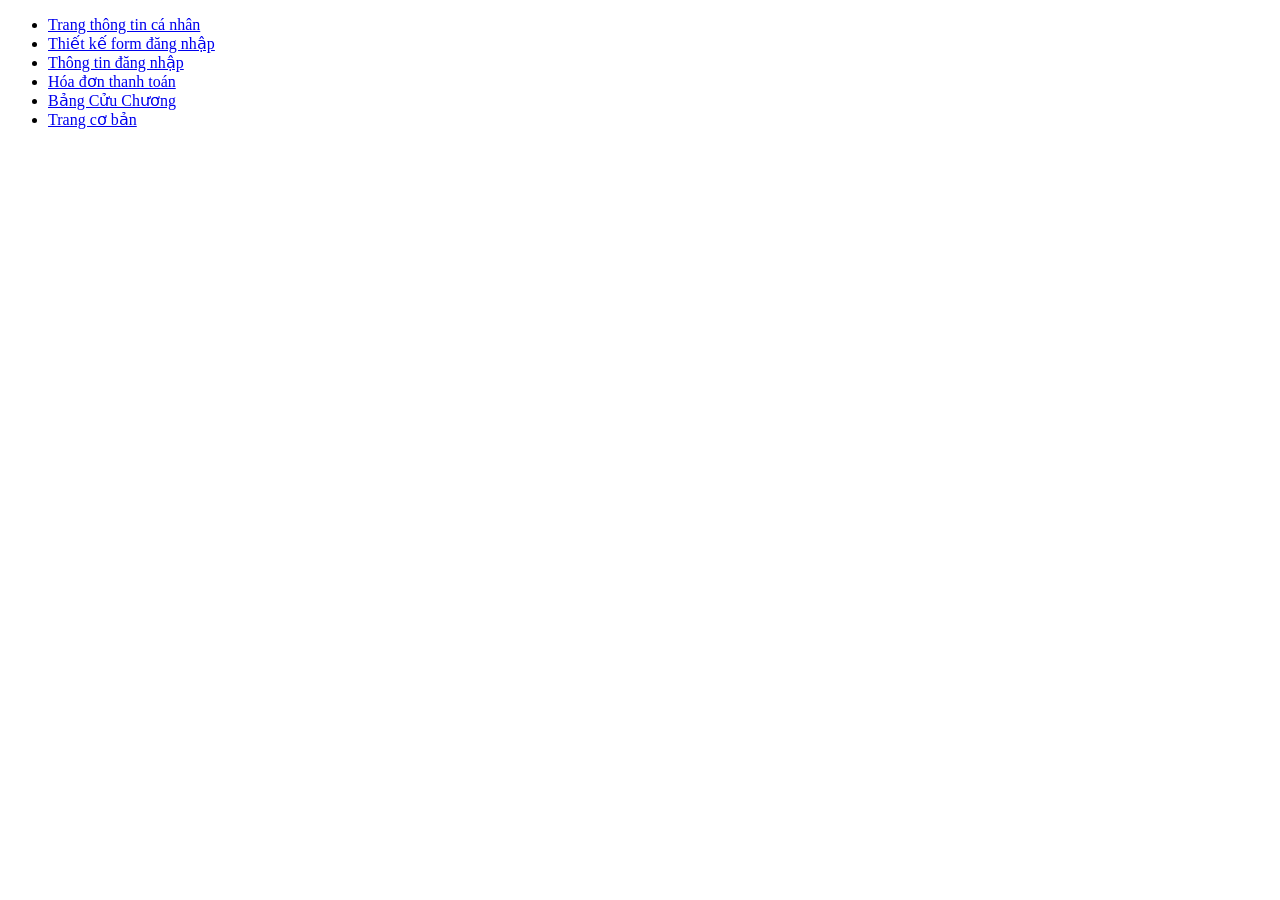
<file: index.html>
﻿<!DOCTYPE html> 
<html lang = "vi"> 
       <head> 
           
               <title>Thiết kế web với HTML, CSS</title>
               <meta charset = "utf -8">
            </head>
            <body>
                <ul>
                       <li>
                          <a href = "html/page1.html">Trang thông tin cá nhân</a> 
                          </li>
                          <li> 
                             <a href = "html/page2.html">Thiết kế form đăng nhập</a>
                             </li>
                              <li> 
                             <a href = "html/page3.html">Thông tin đăng nhập</a>
                             </li>
                               <li> 
                             <a href = "html/page4.html"> Hóa đơn thanh toán</a>
                             </li>
                                 <li> 
                             <a href = "html/page5.html">Bảng Cửu Chương</a>
                             </li>
                              <li> 
                             <a href = "html/page6.html">Trang cơ bản</a>
                             </li>
                       </ul>   
             </body>
</html>
</file>
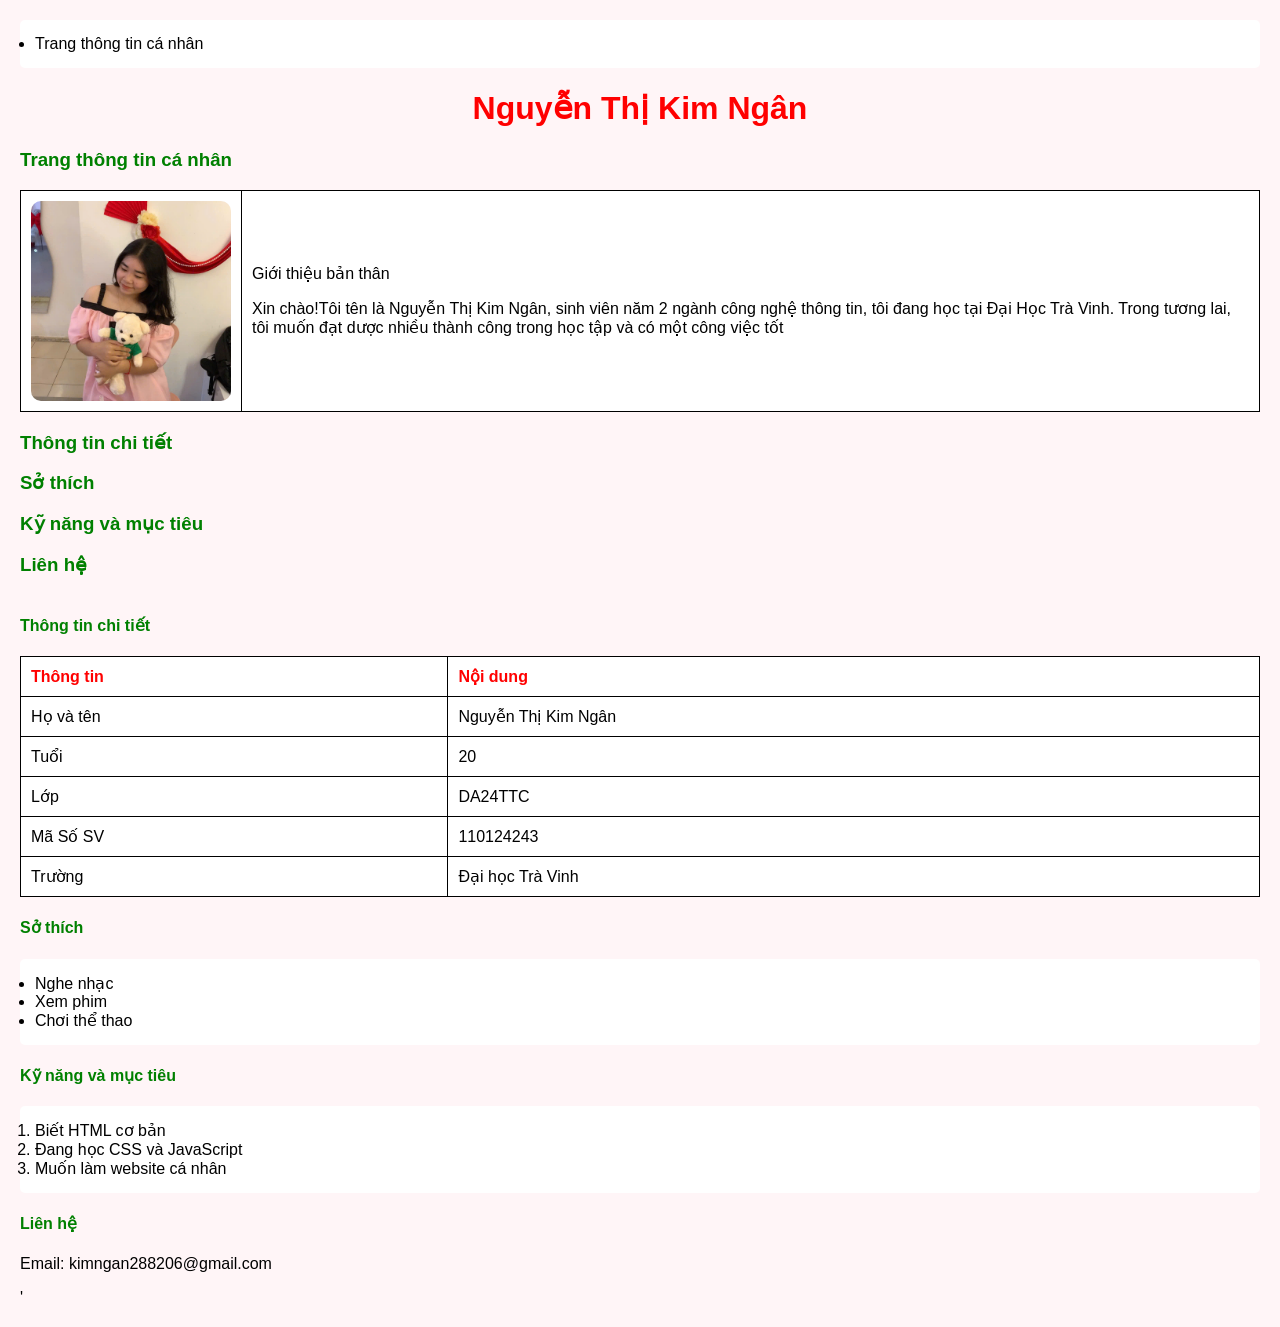
<file: html/page1.html>
﻿<!DOCTYPE htmt>
<html lang = "vi">
	<head>
		<title>Thiết kế web với html, css</title>
		<meta charset = "utf-8">
		<link rel = "stylesheet" href = "../css/style1.css">
	</head>
	<body>
		<ul>
			<li>
				<a href = "html/page1.html"> Trang thông tin cá nhân</a.
			</li>
		</ul>
		<h1>Nguyễn Thị Kim Ngân</h1>
		<h3>Trang thông tin cá nhân</h3>
		<table border="1">
			<tr>
				<td>
					<img src="../assets/images/ảnh.jpg" alt" width="200">
				</td>
				<td>
					<p>Giới thiệu bản thân</p>
					<p>Xin chào!Tôi tên là Nguyễn Thị Kim Ngân, sinh viên năm 2 ngành công nghệ thông tin, tôi đang học tại Đại Học Trà Vinh. Trong tương lai, tôi muốn đạt dược nhiều thành công trong học tập và có một công việc tốt</p>
				</td>
			</tr>
		<table>
			<h3>Thông tin chi tiết</h3>
			<h3>Sở thích</h3>
			<h3>Kỹ năng và mục tiêu</h3>
			<h3>Liên hệ</h3>
		</table>
		<h4>Thông tin chi tiết</h4>
    
		<table border="1">
        
			<tr>
            
				<th>Thông tin</th>
            
				<th>Nội dung</th>
       
			</tr>
        
			<tr>
            
				<td>Họ và tên</td>
            
				<td> Nguyễn Thị Kim Ngân</td>
        
			</tr>
       
			<tr>
            
				<td>Tuổi</td>
            
				<td>20</td>
       
			</tr>
        
			<tr>
            
				<td>Lớp</td>
            
				<td>DA24TTC</td>
			
        
			</tr>
        
			<tr>
			    <td>Mã Số SV</td>
				<td>110124243</td>
				
            </tr>
        
			<tr>
        
				<td>Trường</td>
            
				<td>Đại học Trà Vinh</td>
				
		
			</tr>
    
		</table>

    
		<h4>Sở thích</h4>
    
			<ul>
        
				<li>Nghe nhạc</li>
        
				<li>Xem phim</li>
       
				<li>Chơi thể thao</li>
    
			</ul>

    
		<h4>Kỹ năng và mục tiêu</h4>
    
			<ol>
        
				<li>Biết HTML cơ bản</li>
        
				<li>Đang học CSS và JavaScript</li>
        
				<li>Muốn làm website cá nhân</li>
    
			</ol>

    
		<h4>Liên hệ</h4>
   
			
    
			<p>Email: kimngan288206@gmail.com</p>

	</body>
</html>'
</file>
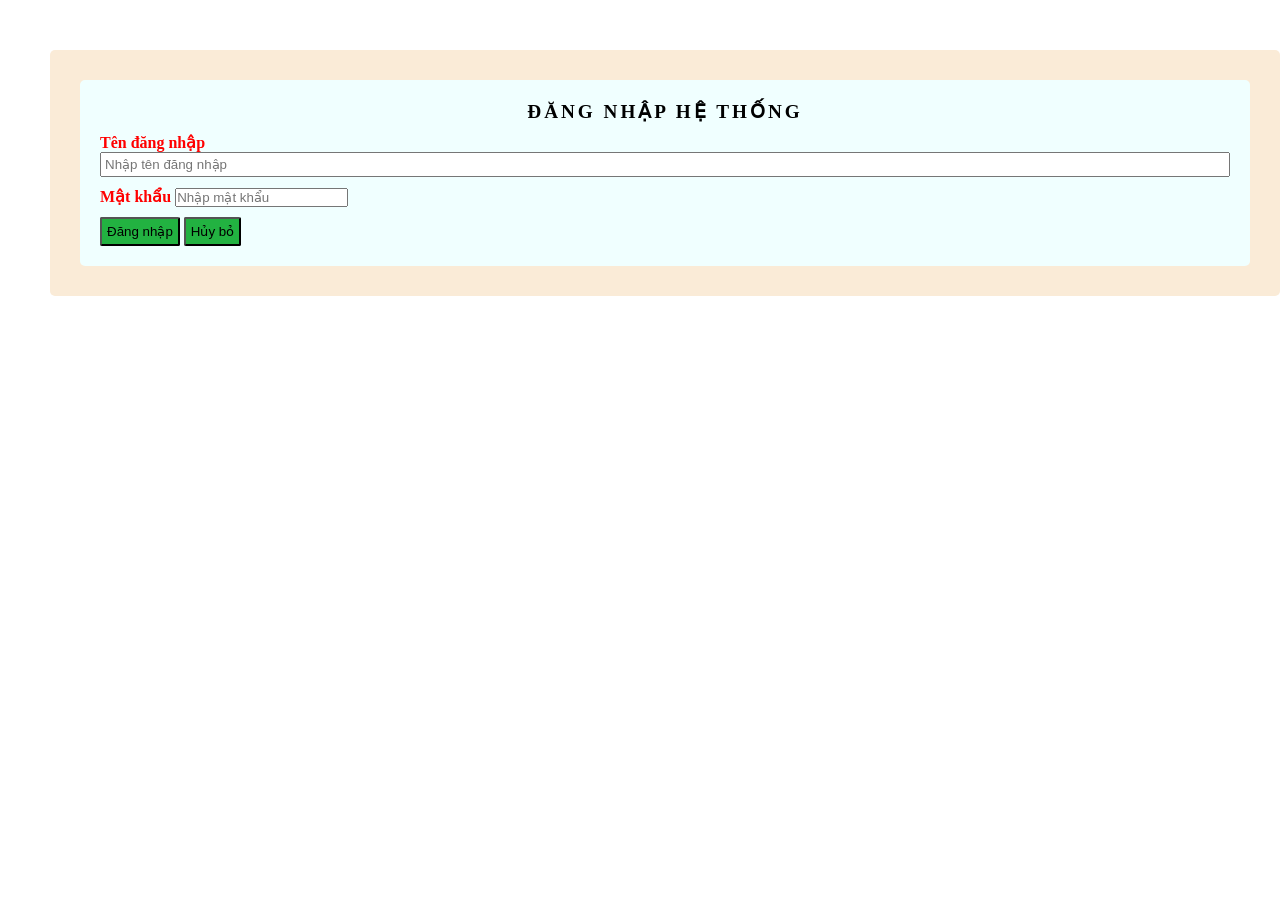
<file: html/page2.html>
<!DOCTYPE htmt>
<html lang = "vi">
	<head>
		<title>Thiết kế web form</title>
		<meta charset = "utf-8">
		<link rel = "stylesheet" href = "../css/style2.css">
	</head>
	<body>
        <div class="container">
        <form id="frmLogin">
        <h3 class="title">Đăng nhập hệ thống</h3>
        <div class="form-group">
            <label for ="txtUsername">Tên đăng nhập</label>
       <input class="form-control" type="text" id="txtUsername"name placeholder="Nhập tên đăng nhập">
    </div>  
    <div class ="form-group">
        <label for ="txtPassword" >Mật khẩu</label> 
        <input clas ="form-control" type="password" id="txtPassword" name="txtPassword" placeholder="Nhập mật khẩu">
        </div>
        <input class="buttom" type="submit" name="sbLogin" value="Đăng nhập">
         <input class="buttom" type="reset" name="rsCancel" value="Hủy bỏ" >
    </form>
</div>
</body>
</html>
</file>
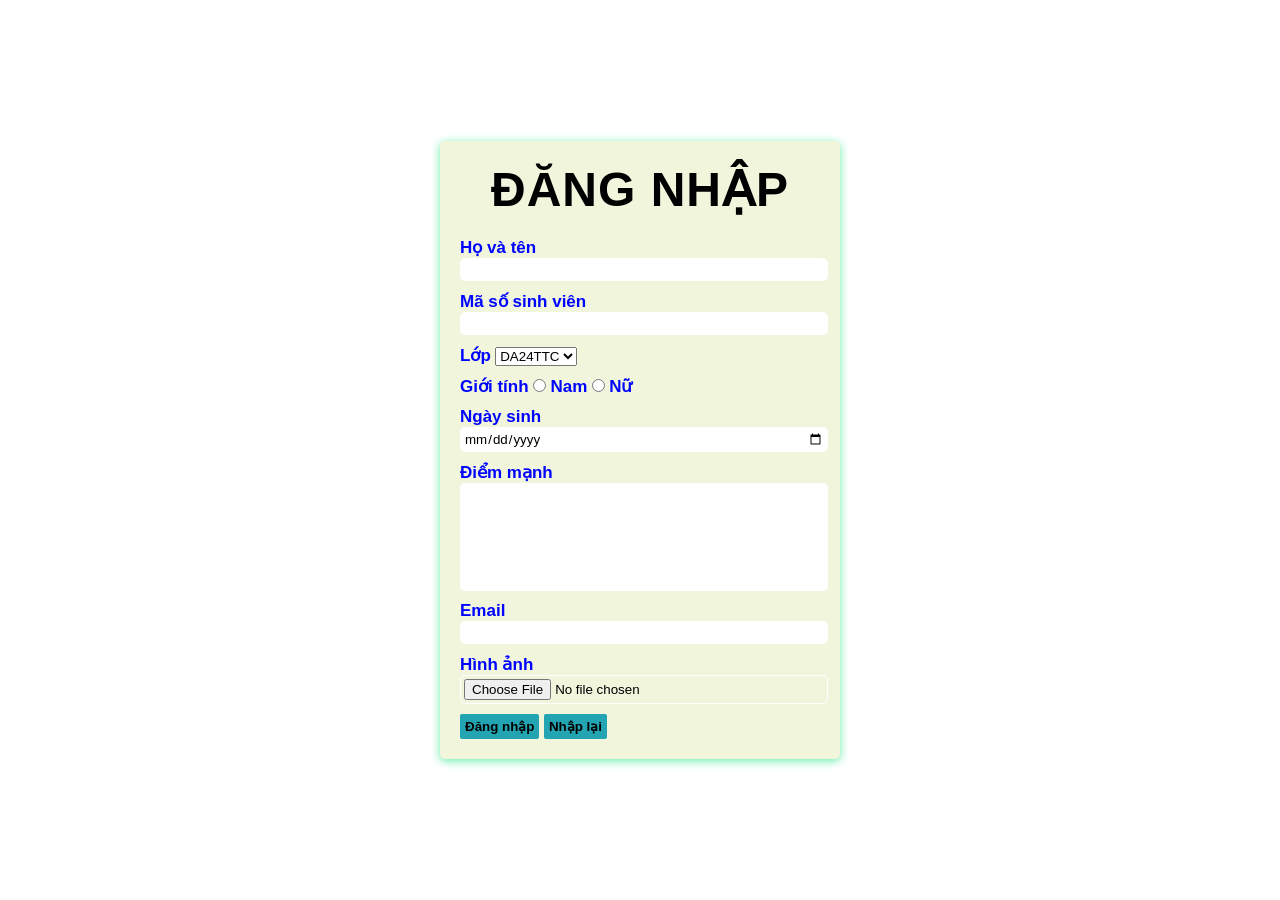
<file: html/page3.html>
<!DOCTYPE html>
<html lang = "vi">
	<head>
		<title>Form Đăng nhập</title>
		<meta charset = "utf-8">
		<link rel = "stylesheet" href = "../css/style3.css">
	</head>
	<body>
        <div class="container">
            <form id="frmLogin">
                <h3 class="title">ĐĂNG NHẬP</h3>
                <div class="form-group">
                    <label for ="txtName">Họ và tên</label>
                    <input class="form-control" type="text" id="txtName" name="Name">
                </div>
                <div class="form-group">
                    <label for ="txtMSSV">Mã số sinh viên</label>
                    <input class="form-control" type="number" id="txtMSSV" name="txtMSSV">
                </div>
                <div class="form-group">
                    <label for="Lop">Lớp</label>
                    <select id="Lop" name="Lop">
                        <option value="DA24TTC">DA24TTC</option>
                        <option value="DA24TTA">DA24TTA</option>
                        <option value="DA24TTD">DA24TTD</option>
                        <option value="DA24TTB">DA24TTB</option>
                    </select>
                </div>
                <div class="form-group">
                    <label for ="txtGT">Giới tính</label>
                    <input type="radio" id="rdNam" name="rdGioitinh" value="Nam">
                    <label for="rdNam">Nam</label>
                    <input type="radio" id="rdNu" name="rdGioitinh" value="Nữ">
                    <label for="rdNu">Nữ</label>
                </div>
                <div class="form-group">
                    <label for ="txtDob">Ngày sinh</label>
                    <input class="form-control" type="date" id="txtDob" name="txtDob">
                </div>
                <div class="form-group">
                    <label for ="txtStrength">Điểm mạnh</label>
                    <textarea class="form-control" type="text" id="txtStrength" row="4" name="txtStrength"></textarea>
                </div>
                <div class="form-group">
                    <label for ="txtEmail">Email</label>
                    <input class="form-control" type="email" id="txtEmail" name="txtEmail">
                </div>
                <div class="form-group">
                    <label>Hình ảnh</label>
                    <input class="form-control" type="file" name="Hinhanh">
                </div>
                <input class="button" type="submit" name="sbLogin" value="Đăng nhập">
                <input class="button" type="reset" name="rsRe-enter" value="Nhập lại">
            </form>
        </div>
    </body>
</html>
</file>
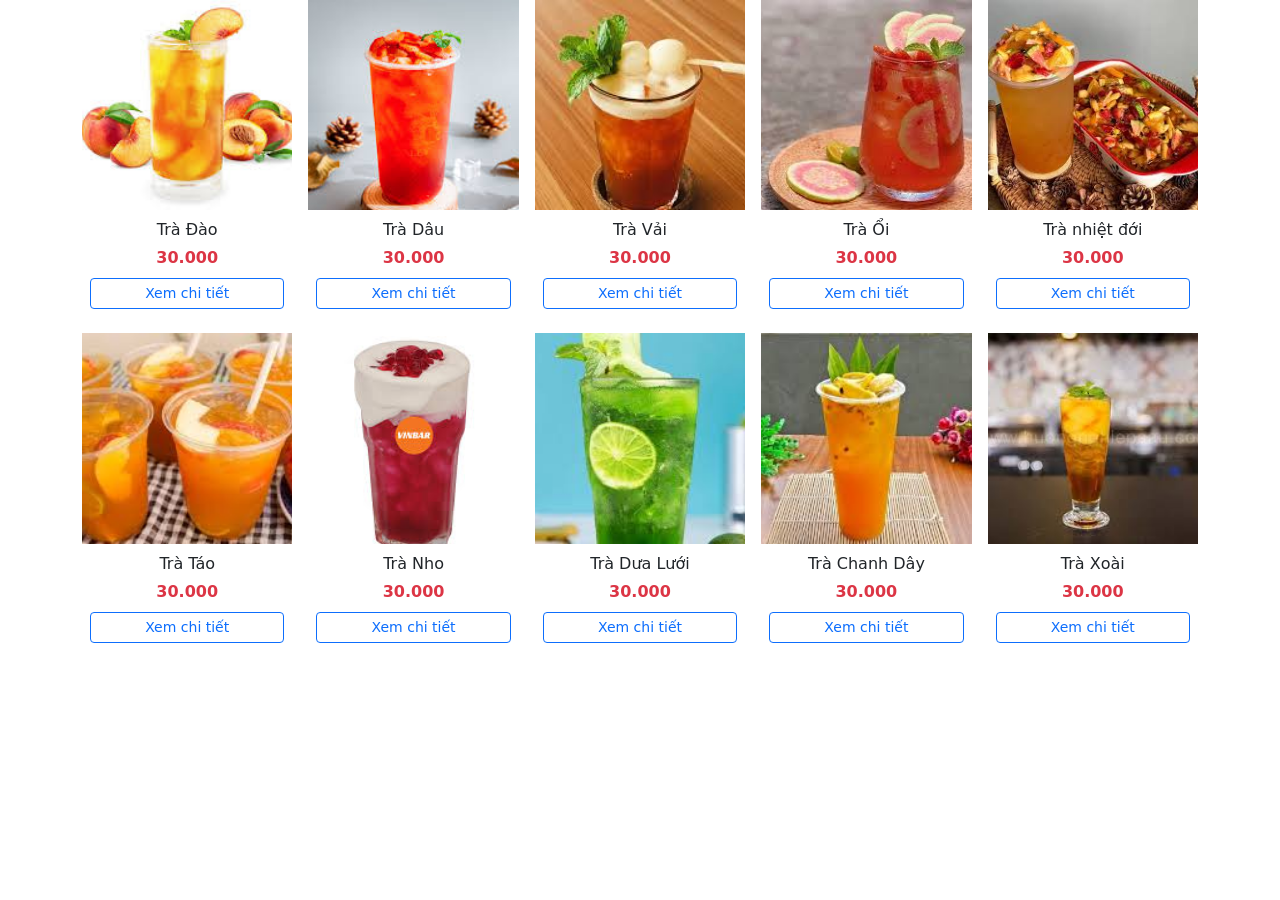
<file: html/page6.html>
<!DOCTYPE html>
<html lang = "vi">
 <head>
  <title>Trang cơ bản</title>
  <!-- Latest compiled and minified CSS -->
<link href="https://cdn.jsdelivr.net/npm/bootstrap@5.3.8/dist/css/bootstrap.min.css" rel="stylesheet">

<!-- Latest compiled JavaScript -->
<script src="https://cdn.jsdelivr.net/npm/bootstrap@5.3.8/dist/js/bootstrap.bundle.min.js"></script>
  <meta charset = "utf-8">
  <script src="../js/lib.js"></script>
 </head>
    <body>
        <div class="container">
            <div class="product-list row row-cols-2 row-cols-md-4 row-cols-lg-5 g-3" id="product-list">


            </div>
        </div>
        <script>
            productList.forEach(function(item){
                //Truyền từng
                //  thuộc tính vào hàm
                addProduct(item.id, item.name, item.price, item.image, item.productLink);
            })
            showProduct(productList);
        </script>
    </body>
</html>
</file>
<file: css/style1.css>
﻿
   body {
    font-family: Arial, sans-serif;
    background-color: #FFF5F7;
    margin: 20px;
}

h1 {
    color:red;
    text-align: center;
}

h3, h4 {
    color: green;
}

table {
    width: 100%;
    border-collapse: collapse;
    margin-bottom: 20px;
    background-color: white;
}

table, th, td {
    border: 1px solid black;
}

th {
    background-color: white;
    color: red;
}

td, th {
    padding: 10px;
    text-align: left;
}

img {
    border-radius: 10px;
}

ul, ol {
    background: white;
    padding: 15px;
    border-radius: 5px;
}

a {
    color:black;
    text-decoration: none;
}

a:hover {
    text-decoration: underline;
}
</file>
<file: css/style2.css>
*{
    padding: 0;
    margin: 0;
    font-family: 'Segoe UI' Verdana, Geneva, Tahoma, sans-serif;
}

div.container{
    background-color:antiquewhite;
    margin-top: 50px;
    margin-bottom: 50px;
    margin-left: 50px;
    margin-right: 50xp;
    padding: 30px;
    border-radius: 5px;

}

form#frmLogin{
    background-color:azure;
    padding: 20px;
    border-radius: 5px;
}
h3.title{
    text-transform: uppercase;
    font-weight: bolder;
    letter-spacing: 3px;
    font-size: larger;
    text-align: center;
}
div.form-group{
    margin-bottom: 10px;
    margin-top: 10px;
}
label{
    color:red;
    font-weight: bolder;
}
.form-control{
    display: block;
    width: 100%;
    padding: 3px;
}
.buttom{
    background-color: rgb(34, 178, 65);
    color: black
    font-weight: bolder;
    padding: 5px;
    border-radius: 2px;
}
</file>
<file: css/style3.css>
*{
    padding: 0;
    margin: 0;
    font-family: 'Segoe UI', Verdana, Geneva, Tahoma, sans-serif;
}
body{
    background-color:white;
    display: flex;
    justify-content: center; 
    align-items: center;     
    height: 100vh;       
}
.container{
    width: 400px;
    margin: 50px auto;
}
form{
    background-color: white;
    padding: 20px 25px;
    border-radius: 10px;
    box-shadow: 0 2px 10px rgb(100, 237, 171);
}
.title{
    text-align: center;
    margin-bottom: 20px;
    font-size: 24px;
    font-weight: bold;
}
.form-group{
    margin-bottom: 5px;
}
textarea.form-control{
    height: 100px;
    resize: none; /* không cho kéo */
}
label{
    margin-bottom: 5px;
    font-size: 17px;
    color:rgb(184, 11, 144);
    color:rgb(0, 4, 255);
    font-weight: bolder;
}
.form-control{
    width: 100%;
    padding: 8px;
    border: 1px solid white;
    border-radius: 5px;
    outline: none; 
    display: block;
    width: 100%;
    padding: 3px;
}
.form-control:focus{
    border-color: rgb(77, 223, 201);
}
button:hover{
    background-color: rgb(255, 230, 0);
}
div.container{
    background-color:white;
    margin-top: 50px;
    margin-bottom: 50px;
    margin-left: 50px;
    margin-right: 50px;
    padding: 30px;
    border-radius: 5px;
}
form#frmLogin{
    background-color:rgb(240, 245, 220);
    padding: 20px;
    border-radius: 5px;
}
h3.title{
    text-transform: uppercase;
    font-weight: bolder;
    letter-spacing: 1px;
    font-size: xxx-large;
    text-align: center;
}
div.form-group{
    margin-bottom: 10px;
    margin-top: 10px;
}
.button{
    background-color: rgb(34, 164, 178);
    color: blacl;
    font-weight: bolder;
    padding: 5px;
    border-radius: 2px;
    border: none;
    cursor: pointer;
}
</file>
